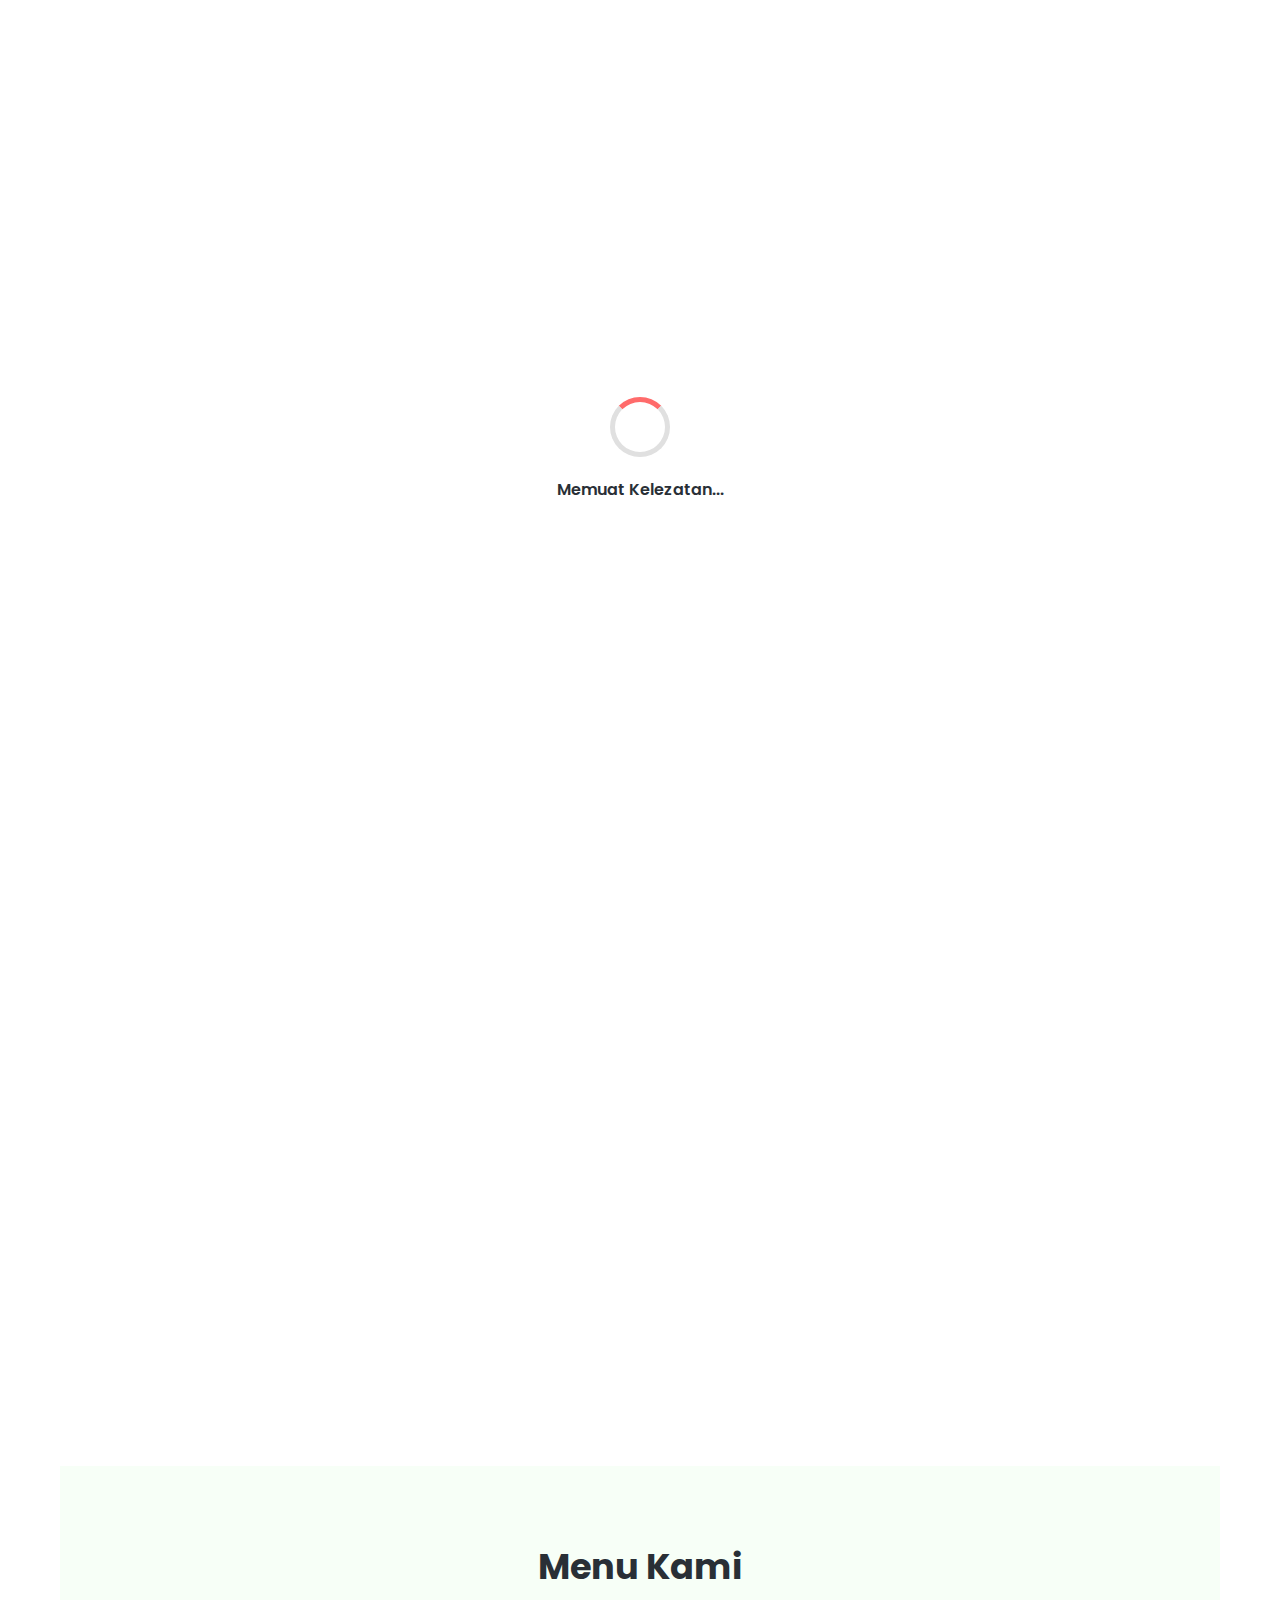
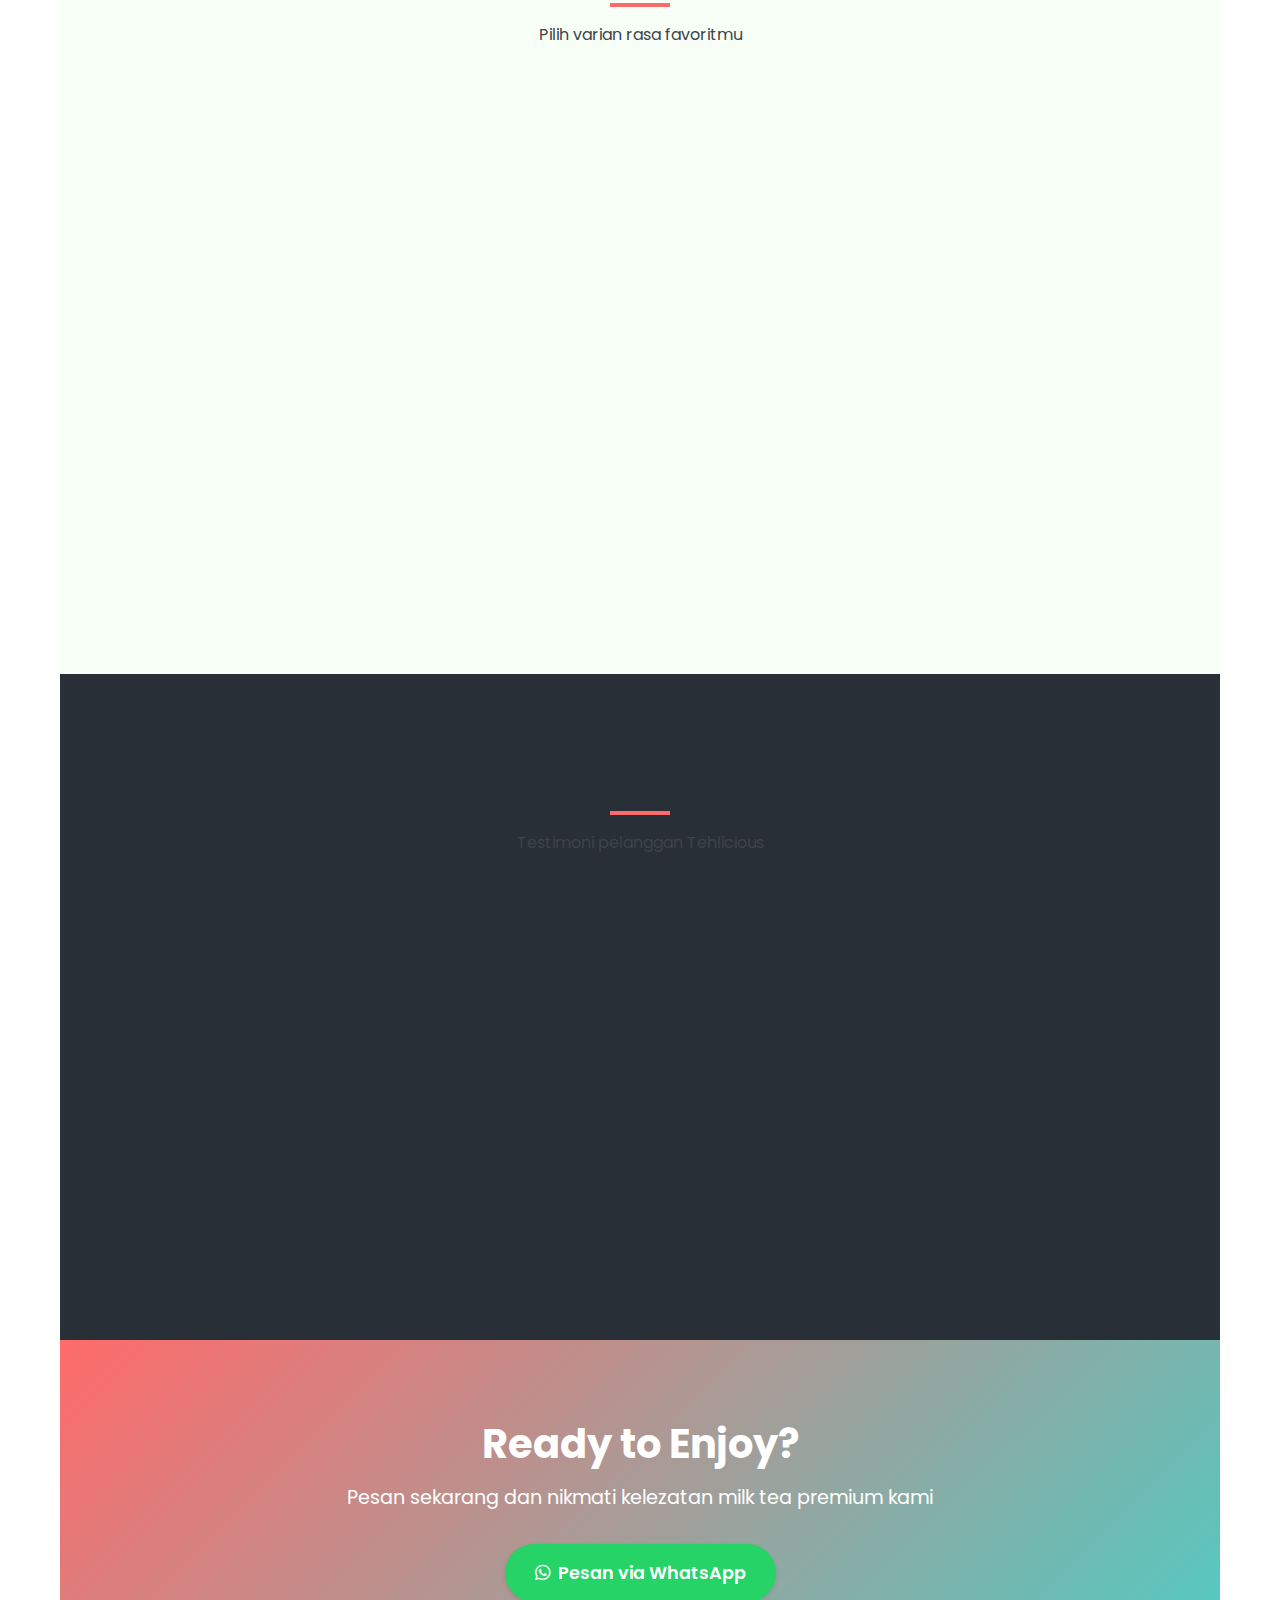
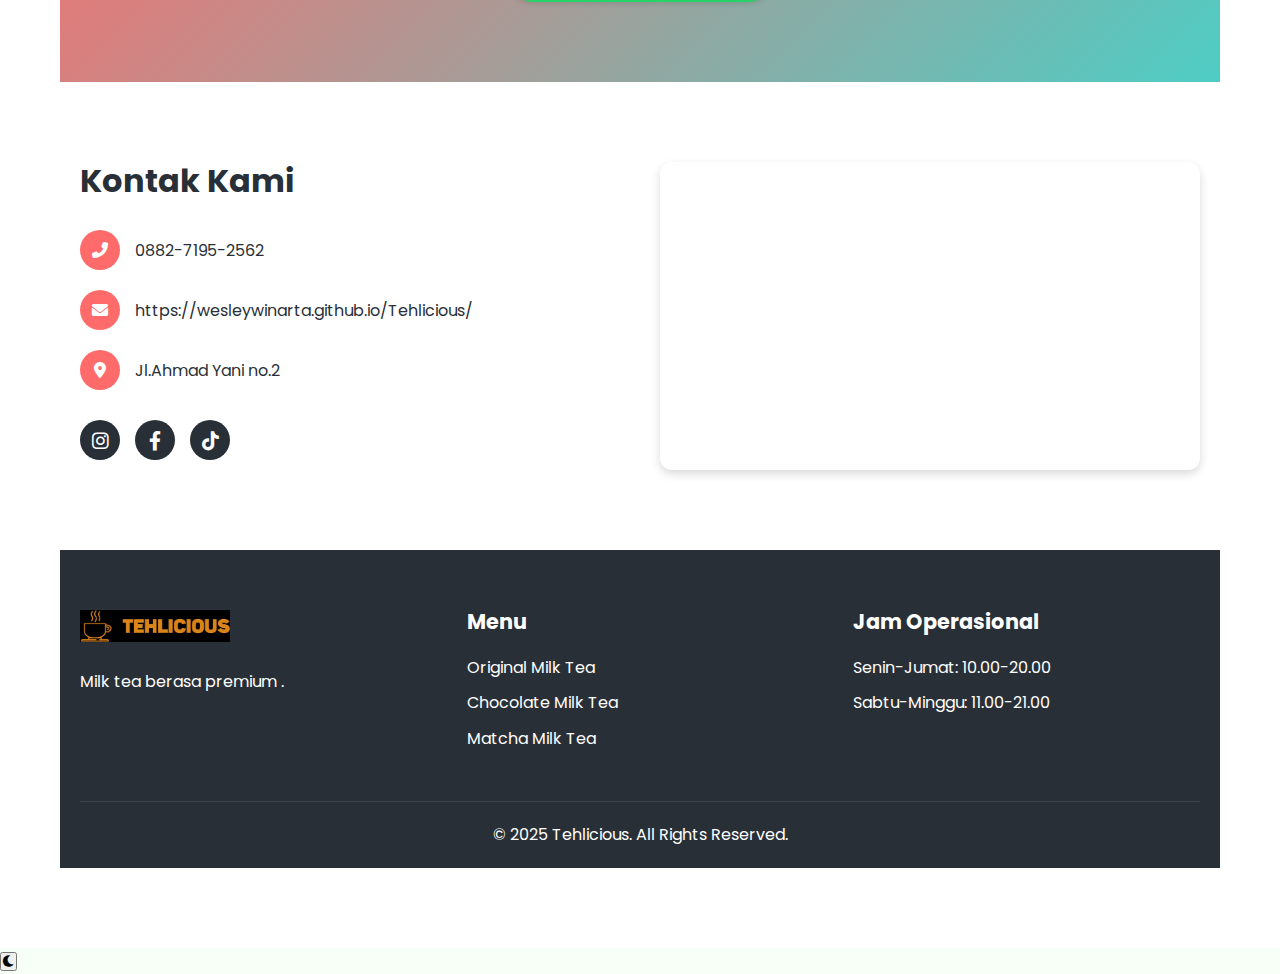
<file: index.html>
<!DOCTYPE html>
<html lang="id">
<head>
    <meta charset="UTF-8">
    <meta name="viewport" content="width=device-width, initial-scale=1.0">
    <title>Tehlicious - Milk Tea</title>
    <meta name="description" content="Nikmati milk tea berasa premium. Rasa autentik, bahan premium, langsung pesan via WhatsApp!">
    
    <!-- Preload -->
    <link rel="preload" href="css/style.css" as="style">
    <link rel="preload" href="js/script.js" as="script">
    <link rel="preload" href="https://fonts.googleapis.com/css2?family=Poppins:wght@400;600;700&display=swap" as="style">
    
    <!-- Font & Icons -->
    <link href="https://fonts.googleapis.com/css2?family=Poppins:wght@400;600;700&display=swap" rel="stylesheet">
    <link rel="stylesheet" href="https://cdnjs.cloudflare.com/ajax/libs/font-awesome/6.0.0-beta3/css/all.min.css">
    
    <!-- CSS -->
    <link rel="stylesheet" href="css/style.css">
    
    <!-- Favicon -->
    <link rel="icon" type="image/png" href="images/favicon.png">
    
    <!-- Facebook Meta -->
    <meta property="og:title" content="Tehlicious - Milk Tea ">
    <meta property="og:description" content="Nikmati milk tea">
    <meta property="og:image" content="https://tehlicious.com/images/social-share.jpg">
    <meta property="og:url" content="https://tehlicious.com">
</head>
<body>
    <!-- Preloader -->
    <div class="loader">
        <div class="loader-circle"></div>
        <p>Memuat Kelezatan...</p>
    </div>
    
    <!-- Header -->
    <header>
        <div class="container">
            <a href="index.html" class="logo-link">
                <img src="images/logo1.png" alt="Tehlicious" class="logo" width="180" height="180">
            </a>
            
            <!-- Mobile Menu Toggle -->
            <button class="mobile-menu-toggle" aria-label="Toggle Menu">
                <i class="fas fa-bars"></i>
            </button>
            
            <!-- Navigation -->
            <nav>
                <ul>
                    <li><a href="#home" class="active">Beranda</a></li>
                    <li><a href="#products">Menu</a></li>
                    <li><a href="#about">Keunggulan</a></li>
                    <li><a href="#testimonials">Testimoni</a></li>
                    <li><a href="#contact">Kontak</a></li>
                </ul>
            </nav>
        </div>
    </header>
    
    <!-- Hero Section -->
    <section class="hero" id="home">
        <div class="container">
            <div class="hero-content">
                <h1>Milk Tea </h1>
                <p class="subtitle">Nikmati keautentikan rasa tanpa topping, fokus pada kualitas bahan dasar</p>
                
                <div class="hero-buttons">
                    <a href="#products" class="btn btn-primary">
                        <i class="fas fa-list"></i> Lihat Menu
                    </a>
                    <a href="https://wa.me/6288271952562" class="btn btn-wa">
                        <i class="fab fa-whatsapp"></i> Pesan Sekarang
                    </a>
                </div>
            </div>
            
            <div class="hero-image">
                <img src="images/hero-milktea.png" alt="Tehlicious Milk Tea" width="400" height="400" class="floating">
            </div>
        </div>
        <div class="bubble-tea-animation">
            <div class="bubble" style="left: 10%; animation-delay: 0s;"></div>
            <div class="bubble" style="left: 30%; animation-delay: 2s;"></div>
            <div class="bubble" style="left: 70%; animation-delay: 1s;"></div>
        </div>
        <div class="wave-shape">
            <svg viewBox="0 0 1200 120" preserveAspectRatio="none">
                <path d="M0,0V46.29c47.79,22.2,103.59,32.17,158,28,70.36-5.37,136.33-33.31,206.8-37.5C438.64,32.43,512.34,53.67,583,72.05c69.27,18,138.3,24.88,209.4,13.08,36.15-6,69.85-17.84,104.45-29.34C989.49,25,1113-14.29,1200,52.47V0Z" opacity=".25" fill="#FF6B6B"></path>
                <path d="M0,0V15.81C13,36.92,27.64,56.86,47.69,72.05,99.41,111.27,165,111,224.58,91.58c31.15-10.15,60.09-26.07,89.67-39.8,40.92-19,84.73-46,130.83-49.67,36.26-2.85,70.9,9.42,98.6,31.56,31.77,25.39,62.32,62,103.63,73,40.44,10.79,81.35-6.69,119.13-24.28s75.16-39,116.92-43.05c59.73-5.85,113.28,22.88,168.9,38.84,30.2,8.66,59,6.17,87.09-7.5,22.43-10.89,48-26.93,60.65-49.24V0Z" opacity=".5" fill="#FF6B6B"></path>
                <path d="M0,0V5.63C149.93,59,314.09,71.32,475.83,42.57c43-7.64,84.23-20.12,127.61-26.46,59-8.63,112.48,12.24,165.56,35.4C827.93,77.22,886,95.24,951.2,90c86.53-7,172.46-45.71,248.8-84.81V0Z" fill="#FF6B6B"></path>
            </svg>
        </div>
    </section>
    <section class="features" id="about">
        <div class="container">
            <h2 class="section-title">Mengapa Memilih Tehlicious?</h2>
            <p class="section-subtitle">Kami fokus pada esensi milk tea yang sebenarnya</p>   
    <div class="features-grid">
        <!-- Existing features... -->

        <!-- New Feature 1: Perfect Size -->
        <div class="feature-card">
            <div class="feature-icon">
                <i class="fas fa-ruler-combined"></i>
            </div>
            <h3>Ukuran Pas</h3>
            <p>Cukup untuk kenikmatan tanpa berlebihan</p>
        </div>
    
        <!-- New Feature 2: Consistent Taste -->
        <div class="feature-card">
            <div class="feature-icon">
                <i class="fas fa-check-circle"></i>
            </div>
            <h3>Rasa Konsisten</h3>
            <p>Diracik dengan takaran tepat setiap saat</p>
        </div>
    
        <!-- New Feature 3: Affordable Luxury -->
        <div class="feature-card">
            <div class="feature-icon">
                <i class="fas fa-wallet"></i>
            </div>
            <h3>Harga Terjangkau</h3>
            <p>Premium quality dengan harga hemat (Rp 10.000)</p>
        </div>
    
        <!-- New Feature 4: Quick Service -->
        <div class="feature-card">
            <div class="feature-icon">
                <i class="fas fa-stopwatch"></i>
            </div>
            <h3>Pesan Kilat</h3>
            <p>Siap dalam 3 menit - perfect for on-the-go</p>
        </div>
    
        <!-- New Feature 5: No Regrets -->
        <div class="feature-card">
            <div class="feature-icon">
                <i class="fas fa-heart"></i>
            </div>
            <h3>No Regrets</h3>
            <p>100% kepuasan atau kami ganti baru</p>
        </div>
    </div>
    
    <!-- Menu Produk -->
    <section class="products" id="products">
        <div class="container">
            <h2 class="section-title">Menu Kami</h2>
            <p class="section-subtitle">Pilih varian rasa favoritmu</p>
            
            <div class="products-grid">
                <!-- Product 1 -->
                <div class="product-card">
                    <div class="product-badge">Terlaris</div>
                    <img src="images/foto1.png" alt="Original Milk Tea" class="product-image" width="300" height="300">
                    <div class="product-content">
                        <h3>Original Milk Tea</h3>
                        <p class="product-desc">Rasa original yang lembut dengan aroma teh premium</p>
                        <div class="product-meta">
                            <span class="price">Rp 10.000</span>
                        </div>
                        <a href="https://wa.me/6288271952562?text=Saya%20ingin%20memesan%20Original%20Milk%20Tea" class="btn btn-wa btn-block">
                            <i class="fab fa-whatsapp"></i> Pesan Sekarang
                        </a>
                    </div>
                </div>
                
                <!-- Product 2 -->
                <div class="product-card">
                    <img src="images/foto.png" alt="Taro Milk Tea" class="product-image" width="300" height="300">
                    <div class="product-content">
                        <h3>Chocolate Milk Tea</h3>
                        <p class="product-desc">Kelezatan coklat alami yang creamy</p>
                        <div class="product-meta">
                            <span class="price">Rp 10.000</span>
                            <span class="size"></span>
                        </div>
                        <a href="https://wa.me/6288271952562?text=Saya%20ingin%20memesan%20Chocolate%20Milk%20Tea" class="btn btn-wa btn-block">
                            <i class="fab fa-whatsapp"></i> Pesan Sekarang
                        </a>
                    </div>
                </div>
                
                <!-- Product 3 -->
                <div class="product-card">
                    <div class="product-badge">Baru!</div>
                    <img src="images/foto2.png" alt="Thai Milk Tea" class="product-image" width="300" height="300">
                    <div class="product-content">
                        <h3>Matcha Milk Tea</h3>
                        <p class="product-desc">Autentik rasa Matcha dengan rempah khas</p>
                        <div class="product-meta">
                            <span class="price">Rp 10.000</span>
                        </div>
                        <a href="https://wa.me/6288271952562?text=Saya%20ingin%20memesan%20Matcha%20Milk%20Tea" class="btn btn-wa btn-block">
                            <i class="fab fa-whatsapp"></i> Pesan Sekarang
                        </a>
                    </div>
                </div>
            </div>
        </div>
    </section>
    
    <!-- Testimoni -->
    <section class="testimonials" id="testimonials">
        <div class="container">
            <h2 class="section-title">Apa Kata Mereka?</h2>
            <p class="section-subtitle">Testimoni pelanggan Tehlicious</p>
            
            <div class="testimonial-slider">
                <!-- Testimonial 1 -->
                <div class="testimonial-card">
                    <div class="testimonial-rating">
                        <i class="fas fa-star"></i>
                        <i class="fas fa-star"></i>
                        <i class="fas fa-star"></i>
                        <i class="fas fa-star"></i>
                        <i class="fas fa-star"></i>
                    </div>
                    <p class="testimonial-text">"Original Milk Tea-nya pas banget rasanya, nggak terlalu manis dan terasa banget aroma teh aslinya. Ukuran juga pas buat sekali minum."</p>
                    <div class="testimonial-author">
                        <img src="images/wanita1.jpg" alt="Rina" class="author-img">
                        <div class="author-info">
                            <h4>Rina</h4>
                            <span>Pekanbaru</span>
                        </div>
                    </div>
                </div>
                
                <!-- Testimonial 2 -->
                <div class="testimonial-card">
                    <div class="testimonial-rating">
                        <i class="fas fa-star"></i>
                        <i class="fas fa-star"></i>
                        <i class="fas fa-star"></i>
                        <i class="fas fa-star"></i>
                        <i class="fas fa-star"></i>
                    </div>
                    <p class="testimonial-text">"Suka banget sama Chocolate Milk Tea-nya, warnanya cantik dan rasanya enak banget. Gak perlu topping juga udah enak."</p>
                    <div class="testimonial-author">
                        <img src="images/pria1.jpeg" alt="Andi" class="author-img">
                        <div class="author-info">
                            <h4>Andi</h4>
                            <span>Pekanbaru</span>
                        </div>
                    </div>
                </div>
                
                <!-- Testimonial 3 -->
                <div class="testimonial-card">
                    <div class="testimonial-rating">
                        <i class="fas fa-star"></i>
                        <i class="fas fa-star"></i>
                        <i class="fas fa-star"></i>
                        <i class="fas fa-star"></i>
                        <i class="fas fa-star-half-alt"></i>
                    </div>
                    <p class="testimonial-text">"Matcha Milk Tea-nya beneran rasa Matcha banget! Rempahnya kerasa dan harum. Jadi langganan tiap weekend."</p>
                    <div class="testimonial-author">
                        <img src="images/wanita2.jpg" alt="Sari" class="author-img">
                        <div class="author-info">
                            <h4>Sari</h4>
                            <span>Pekanbaru</span>
                        </div>
                    </div>
                </div>
            </div>
        </div>
    </section>
    
    <!-- CTA Section -->
    <section class="cta">
        <div class="container">
            <h2>Ready to Enjoy?</h2>
            <p>Pesan sekarang dan nikmati kelezatan milk tea premium kami</p>
            <a href="https://wa.me/6288271952562" class="btn btn-wa btn-lg">
                <i class="fab fa-whatsapp"></i> Pesan via WhatsApp
            </a>
        </div>
    </section>
    
    <!-- Kontak -->
    <section class="contact" id="contact">
        <div class="container">
            <div class="contact-grid">
                <div class="contact-info">
                    <h2>Kontak Kami</h2>
                    <div class="contact-item">
                        <i class="fas fa-phone-alt"></i>
                        <span>0882-7195-2562</span>
                    </div>
                    <div class="contact-item">
                        <i class="fas fa-envelope"></i>
                        <span>https://wesleywinarta.github.io/Tehlicious/</span>
                    </div>
                    <div class="contact-item">
                        <i class="fas fa-map-marker-alt"></i>
                        <span>Jl.Ahmad Yani no.2</span>
                    </div>
                    <div class="contact-social">
                        <a href="#"><i class="fab fa-instagram"></i></a>
                        <a href="#"><i class="fab fa-facebook-f"></i></a>
                        <a href="#"><i class="fab fa-tiktok"></i></a>
                    </div>
                </div>
                <div class="contact-map">
                    <iframe 
                        src="https://www.google.com/maps/embed?pb=!1m18!1m12!1m3!1d3989.674441881206!2d101.4430294!3d0.5363981!2m3!1f0!2f0!3f0!3m2!1i1024!2i768!4f13.1!3m3!1m2!1s0x31d5ad001ae31f8b%3A0x980122200e43811c!2sHARAPAN%20JAYA!5e0!3m2!1sen!2sid!4v1712345678901!5m2!1sen!2sid" 
                        width="100%" 
                        height="300" 
                        style="border:0;" 
                        allowfullscreen="" 
                        loading="lazy" 
                        referrerpolicy="no-referrer-when-downgrade">
                    </iframe>
                </div>
            </div>
        </div>
    </section>
    
    <!-- Footer -->
    <footer>
        <div class="container">
            <div class="footer-grid">
                <div class="footer-col">
                    <img src="images/logo1.png" alt="Tehlicious" class="footer-logo" width="150" height="50">
                    <p>Milk tea berasa premium .</p>
                </div>
                
                <div class="footer-col">
                    <h3>Menu</h3>
                    <ul>
                        <li><a href="#">Original Milk Tea</a></li>
                        <li><a href="#">Chocolate Milk Tea</a></li>
                        <li><a href="#">Matcha Milk Tea</a></li>
                    </ul>
                </div>
                
                <div class="footer-col">
                    <h3>Jam Operasional</h3>
                    <ul>
                        <li>Senin-Jumat: 10.00-20.00</li>
                        <li>Sabtu-Minggu: 11.00-21.00</li>
                    </ul>
                </div>
            </div>
            
            <div class="footer-bottom">
                <p>&copy; 2025 Tehlicious. All Rights Reserved.</p>
            </div>
        </div>
    </footer>
    
    <!-- Floating WA Button -->
    <a href="https://wa.me/6288271952562" class="floating-wa">
        <i class="fab fa-whatsapp"></i>
    </a>
    
    <!-- Back to Top Button -->
    <button class="back-to-top" aria-label="Back to Top">
        <i class="fas fa-arrow-up"></i>
    </button>
    
    <!-- JavaScript -->
    <script src="js/script.js"></script>
</body>
</html>
</file>
<file: css/style.css>
/* Base Styles */
:root {
  --primary: #FF6B6B;
  --primary-light: #FF8E8E;
  --primary-dark: #E64A4A;
  --secondary: #4ECDC4;
  --dark: #292F36;
  --dark-light: #3D434A;
  --light: #F7FFF7;
  --gray: #E0E0E0;
  --white: #FFFFFF;
  --black: #000000;
  
  --shadow-sm: 0 2px 5px rgba(0,0,0,0.1);
  --shadow-md: 0 4px 10px rgba(0,0,0,0.15);
  --shadow-lg: 0 8px 20px rgba(0,0,0,0.2);
  
  --radius-sm: 8px;
  --radius-md: 12px;
  --radius-lg: 16px;
  
  --transition: all 0.3s ease;
}

* {
  margin: 0;
  padding: 0;
  box-sizing: border-box;
}

html {
  scroll-behavior: smooth;
}

body {
  font-family: 'Poppins', sans-serif;
  background-color: var(--light);
  color: var(--dark);
  line-height: 1.6;
  overflow-x: hidden;
}

img {
  max-width: 100%;
  height: auto;
}

a {
  text-decoration: none;
  color: inherit;
}

ul {
  list-style: none;
}

.container {
  width: 100%;
  max-width: 1200px;
  margin: 0 auto;
  padding: 0 20px;
}

/* Typography */
h1, h2, h3, h4 {
  font-weight: 700;
  line-height: 1.2;
}

.section-title {
  font-size: 2.2rem;
  margin-bottom: 15px;
  text-align: center;
  position: relative;
  color: var(--dark);
}

.section-title::after {
  content: '';
  display: block;
  width: 60px;
  height: 4px;
  background-color: var(--primary);
  margin: 15px auto 0;
}

.section-subtitle {
  text-align: center;
  margin-bottom: 40px;
  color: var(--dark-light);
  max-width: 700px;
  margin-left: auto;
  margin-right: auto;
}

/* Buttons */
.btn {
  display: inline-flex;
  align-items: center;
  justify-content: center;
  padding: 12px 24px;
  border-radius: 50px;
  font-weight: 600;
  transition: var(--transition);
  border: none;
  cursor: pointer;
  gap: 8px;
}

.btn-primary {
  background-color: var(--primary);
  color: var(--white);
  box-shadow: var(--shadow-sm);
}

.btn-primary:hover {
  background-color: var(--primary-dark);
  transform: translateY(-3px);
  box-shadow: var(--shadow-md);
}

.btn-wa {
  background-color: #25D366;
  color: var(--white);
  box-shadow: var(--shadow-sm);
}

.btn-wa:hover {
  background-color: #128C7E;
  transform: translateY(-3px);
  box-shadow: var(--shadow-md);
}

.btn-lg {
  padding: 15px 30px;
  font-size: 1.1rem;
}

.btn-block {
  display: flex;
  width: 100%;
}

/* Header */
header {
  position: fixed;
  top: 0;
  left: 0;
  width: 100%;
  background-color: var(--white);
  box-shadow: var(--shadow-sm);
  z-index: 1000;
  transition: var(--transition);
}

header.scrolled {
  background-color: rgba(255, 255, 255, 0.95);
  box-shadow: 0 2px 10px rgba(0, 0, 0, 0.1);
}

.header-container {
  display: flex;
  justify-content: space-between;
  align-items: center;
  padding: 15px 0;
}

.logo {
  height: 40px;
  transition: var(--transition);
}

nav ul {
  display: flex;
  gap: 20px;
}

nav a {
  font-weight: 600;
  padding: 8px 12px;
  border-radius: var(--radius-sm);
  transition: var(--transition);
}

nav a:hover, nav a.active {
  color: var(--primary);
}

.mobile-menu-toggle {
  display: none;
  background: none;
  border: none;
  font-size: 1.5rem;
  color: var(--dark);
  cursor: pointer;
}

/* Hero Section */
.hero {
  padding: 150px 0 100px;
  background: linear-gradient(135deg, rgba(255,107,107,0.1) 0%, rgba(78,205,196,0.1) 100%);
  position: relative;
  overflow: hidden;
}

.hero-container {
  display: flex;
  align-items: center;
  gap: 40px;
}

.hero-content {
  flex: 1;
  animation: fadeInUp 1s ease-out;
}

.hero h1 {
  font-size: 3rem;
  margin-bottom: 20px;
  color: var(--dark);
}

.hero h1 span {
  color: var(--primary);
}

.hero .subtitle {
  font-size: 1.2rem;
  margin-bottom: 30px;
  color: var(--dark-light);
}

.hero-buttons {
  display: flex;
  gap: 15px;
  margin-top: 30px;
}

.hero-image {
  flex: 1;
  position: relative;
  animation: fadeIn 1s ease-out;
}

.hero-image img {
  max-width: 100%;
  height: auto;
  animation: float 6s ease-in-out infinite;
}

.wave-shape {
  position: absolute;
  bottom: 0;
  left: 0;
  width: 100%;
  overflow: hidden;
  line-height: 0;
  transform: rotate(180deg);
}

.wave-shape svg {
  position: relative;
  display: block;
  width: calc(100% + 1.3px);
  height: 100px;
}

/* Features Section */
.features {
  padding: 80px 0;
  background-color: var(--white);
}

.features-grid {
  display: grid;
  grid-template-columns: repeat(auto-fit, minmax(250px, 1fr));
  gap: 30px;
  margin-top: 50px;
}

.feature-card {
  background-color: var(--light);
  padding: 30px;
  border-radius: var(--radius-md);
  text-align: center;
  transition: var(--transition);
  box-shadow: var(--shadow-sm);
}

.feature-card:hover {
  transform: translateY(-10px);
  box-shadow: var(--shadow-md);
}

.feature-icon {
  width: 70px;
  height: 70px;
  background-color: var(--primary);
  color: var(--white);
  border-radius: 50%;
  display: flex;
  align-items: center;
  justify-content: center;
  margin: 0 auto 20px;
  font-size: 1.8rem;
  transition: var(--transition);
}

.feature-card:hover .feature-icon {
  background-color: var(--dark);
  transform: rotateY(180deg);
}

.feature-card h3 {
  margin-bottom: 15px;
  font-size: 1.3rem;
}

/* Products Section */
.products {
  padding: 80px 0;
  background-color: var(--light);
}

.products-grid {
  display: grid;
  grid-template-columns: repeat(auto-fit, minmax(300px, 1fr));
  gap: 30px;
  margin-top: 50px;
}

.product-card {
  background-color: var(--white);
  border-radius: var(--radius-md);
  overflow: hidden;
  box-shadow: var(--shadow-sm);
  transition: var(--transition);
  position: relative;
}

.product-card:hover {
  transform: translateY(-10px);
  box-shadow: var(--shadow-md);
}

.product-badge {
  position: absolute;
  top: 15px;
  right: 15px;
  background-color: var(--primary);
  color: var(--white);
  padding: 5px 15px;
  border-radius: 50px;
  font-size: 0.8rem;
  font-weight: 600;
  z-index: 1;
}

.product-image {
  width: 100%;
  height: 250px;
  object-fit: cover;
  transition: var(--transition);
}

.product-card:hover .product-image {
  transform: scale(1.05);
}

.product-content {
  padding: 20px;
}

.product-card h3 {
  margin-bottom: 10px;
  font-size: 1.3rem;
}

.product-desc {
  color: var(--dark-light);
  margin-bottom: 15px;
  font-size: 0.95rem;
}

.product-meta {
  display: flex;
  justify-content: space-between;
  align-items: center;
  margin-bottom: 20px;
}

.price {
  font-weight: 700;
  color: var(--primary);
  font-size: 1.2rem;
}

.size {
  background-color: var(--gray);
  padding: 3px 10px;
  border-radius: 50px;
  font-size: 0.8rem;
  font-weight: 600;
}

/* Testimonials Section */
.testimonials {
  padding: 80px 0;
  background-color: var(--dark);
  color: var(--white);
}

.testimonial-slider {
  display: flex;
  gap: 30px;
  overflow-x: auto;
  padding: 20px 0;
  scroll-snap-type: x mandatory;
  scrollbar-width: none; /* Firefox */
}

.testimonial-slider::-webkit-scrollbar {
  display: none; /* Chrome, Safari, Opera */
}

.testimonial-card {
  min-width: 300px;
  background-color: var(--dark-light);
  padding: 30px;
  border-radius: var(--radius-md);
  scroll-snap-align: start;
}

.testimonial-rating {
  color: var(--secondary);
  margin-bottom: 15px;
}

.testimonial-text {
  font-style: italic;
  margin-bottom: 20px;
  position: relative;
}

.testimonial-text::before,
.testimonial-text::after {
  content: '"';
  font-size: 2rem;
  color: var(--primary);
  opacity: 0.3;
}

.testimonial-author {
  display: flex;
  align-items: center;
  gap: 15px;
}

.author-img {
  width: 50px;
  height: 50px;
  border-radius: 50%;
  object-fit: cover;
}

.author-info h4 {
  font-size: 1rem;
  margin-bottom: 5px;
}

.author-info span {
  font-size: 0.8rem;
  color: var(--gray);
}

/* CTA Section */
.cta {
  padding: 80px 0;
  background: linear-gradient(135deg, var(--primary) 0%, var(--secondary) 100%);
  color: var(--white);
  text-align: center;
}

.cta h2 {
  font-size: 2.5rem;
  margin-bottom: 15px;
}

.cta p {
  font-size: 1.2rem;
  margin-bottom: 30px;
  max-width: 600px;
  margin-left: auto;
  margin-right: auto;
}

/* Contact Section */
.contact {
  padding: 80px 0;
  background-color: var(--white);
}

.contact-grid {
  display: grid;
  grid-template-columns: 1fr 1fr;
  gap: 40px;
}

.contact-info h2 {
  font-size: 2rem;
  margin-bottom: 30px;
  color: var(--dark);
}

.contact-item {
  display: flex;
  align-items: center;
  gap: 15px;
  margin-bottom: 20px;
}

.contact-item i {
  width: 40px;
  height: 40px;
  background-color: var(--primary);
  color: var(--white);
  border-radius: 50%;
  display: flex;
  align-items: center;
  justify-content: center;
  font-size: 1rem;
}

.contact-social {
  display: flex;
  gap: 15px;
  margin-top: 30px;
}

.contact-social a {
  width: 40px;
  height: 40px;
  background-color: var(--dark);
  color: var(--white);
  border-radius: 50%;
  display: flex;
  align-items: center;
  justify-content: center;
  font-size: 1.2rem;
  transition: var(--transition);
}

.contact-social a:hover {
  background-color: var(--primary);
  transform: translateY(-5px);
}

.contact-map {
  height: 100%;
  border-radius: var(--radius-md);
  overflow: hidden;
  box-shadow: var(--shadow-md);
}

.contact-map iframe {
  width: 100%;
  height: 100%;
  min-height: 300px;
  border: none;
}

/* Footer */
footer {
  background-color: var(--dark);
  color: var(--white);
  padding: 60px 0 20px;
}

.footer-grid {
  display: grid;
  grid-template-columns: repeat(auto-fit, minmax(250px, 1fr));
  gap: 40px;
  margin-bottom: 40px;
}

.footer-col h3 {
  font-size: 1.3rem;
  margin-bottom: 20px;
  color: var(--white);
}

.footer-col ul li {
  margin-bottom: 10px;
}

.footer-col ul li a {
  transition: var(--transition);
}

.footer-col ul li a:hover {
  color: var(--primary);
}

.footer-logo {
  margin-bottom: 20px;
}

.footer-bottom {
  text-align: center;
  padding-top: 20px;
  border-top: 1px solid rgba(255, 255, 255, 0.1);
}

/* Floating Elements */
.floating-wa {
  position: fixed;
  bottom: 30px;
  right: 30px;
  width: 60px;
  height: 60px;
  background-color: #25D366;
  color: var(--white);
  border-radius: 50%;
  display: flex;
  align-items: center;
  justify-content: center;
  font-size: 1.8rem;
  box-shadow: var(--shadow-lg);
  z-index: 999;
  transition: var(--transition);
  animation: pulse 2s infinite;
}

.floating-wa:hover {
  transform: scale(1.1);
  animation: none;
}

.back-to-top {
  position: fixed;
  bottom: 100px;
  right: 30px;
  width: 50px;
  height: 50px;
  background-color: var(--primary);
  color: var(--white);
  border-radius: 50%;
  display: flex;
  align-items: center;
  justify-content: center;
  font-size: 1.2rem;
  box-shadow: var(--shadow-md);
  z-index: 999;
  opacity: 0;
  visibility: hidden;
  transition: var(--transition);
  border: none;
  cursor: pointer;
}

.back-to-top.visible {
  opacity: 1;
  visibility: visible;
}

/* Preloader */
.loader {
  position: fixed;
  top: 0;
  left: 0;
  width: 100%;
  height: 100%;
  background-color: var(--white);
  display: flex;
  flex-direction: column;
  justify-content: center;
  align-items: center;
  z-index: 9999;
  transition: opacity 0.5s, visibility 0.5s;
}

.loader.hidden {
  opacity: 0;
  visibility: hidden;
}

.loader-circle {
  width: 60px;
  height: 60px;
  border: 5px solid var(--gray);
  border-top: 5px solid var(--primary);
  border-radius: 50%;
  animation: spin 1s linear infinite;
  margin-bottom: 20px;
}

.loader p {
  font-weight: 600;
  color: var(--dark);
}

/* Animations */
@keyframes fadeIn {
  from { opacity: 0; }
  to { opacity: 1; }
}

@keyframes fadeInUp {
  from { 
      opacity: 0;
      transform: translateY(20px);
  }
  to { 
      opacity: 1;
      transform: translateY(0);
  }
}

@keyframes float {
  0%, 100% { transform: translateY(0); }
  50% { transform: translateY(-15px); }
}

@keyframes pulse {
  0% { transform: scale(1); }
  50% { transform: scale(1.1); }
  100% { transform: scale(1); }
}

@keyframes spin {
  0% { transform: rotate(0deg); }
  100% { transform: rotate(360deg); }
}

/* Responsive Design */
@media (max-width: 992px) {
  .hero-container {
      flex-direction: column;
      text-align: center;
  }
  
  .hero-buttons {
      justify-content: center;
  }
  
  .contact-grid {
      grid-template-columns: 1fr;
  }
}

@media (max-width: 768px) {
  .section-title {
      font-size: 1.8rem;
  }
  
  .hero h1 {
      font-size: 2.2rem;
  }
  
  .mobile-menu-toggle {
      display: block;
  }
  
  nav {
      position: fixed;
      top: 70px;
      left: 0;
      width: 100%;
      background-color: var(--white);
      box-shadow: var(--shadow-md);
      padding: 20px;
      transform: translateY(-150%);
      transition: var(--transition);
  }
  
  nav.active {
      transform: translateY(0);
  }
  
  nav ul {
      flex-direction: column;
      gap: 10px;
  }
  
  .hero {
      padding: 120px 0 80px;
  }
  
  .floating-wa {
      width: 50px;
      height: 50px;
      font-size: 1.5rem;
      bottom: 20px;
      right: 20px;
  }
  
  .back-to-top {
      width: 40px;
      height: 40px;
      font-size: 1rem;
      bottom: 80px;
      right: 20px;
  }
}

@media (max-width: 576px) {
  .section-title {
      font-size: 1.6rem;
  }
  
  .hero h1 {
      font-size: 1.8rem;
  }
  
  .hero-buttons {
      flex-direction: column;
  }
  
  .btn {
      width: 100%;
  }
  
  .features-grid {
      grid-template-columns: 1fr;
  }
  
  .products-grid {
      grid-template-columns: 1fr;
  }
}.bubble {
    position: absolute;
    width: 30px;
    height: 30px;
    background: rgba(255, 107, 107, 0.2);
    border-radius: 50%;
    animation: floatBubble 10s infinite ease-in-out;
}

@keyframes floatBubble {
    0% { transform: translateY(0) rotate(0deg); opacity: 0; }
    50% { opacity: 0.6; }
    100% { transform: translateY(-100vh) rotate(360deg); opacity: 0; }
}
.bubble {
  position: absolute;
  width: 30px;
  height: 30px;
  background: rgba(255, 107, 107, 0.2);
  border-radius: 50%;
  animation: floatBubble 10s infinite ease-in-out;
}

@keyframes floatBubble {
  0% { transform: translateY(0) rotate(0deg); opacity: 0; }
  50% { opacity: 0.6; }
  100% { transform: translateY(-100vh) rotate(360deg); opacity: 0; }
}
</file>
